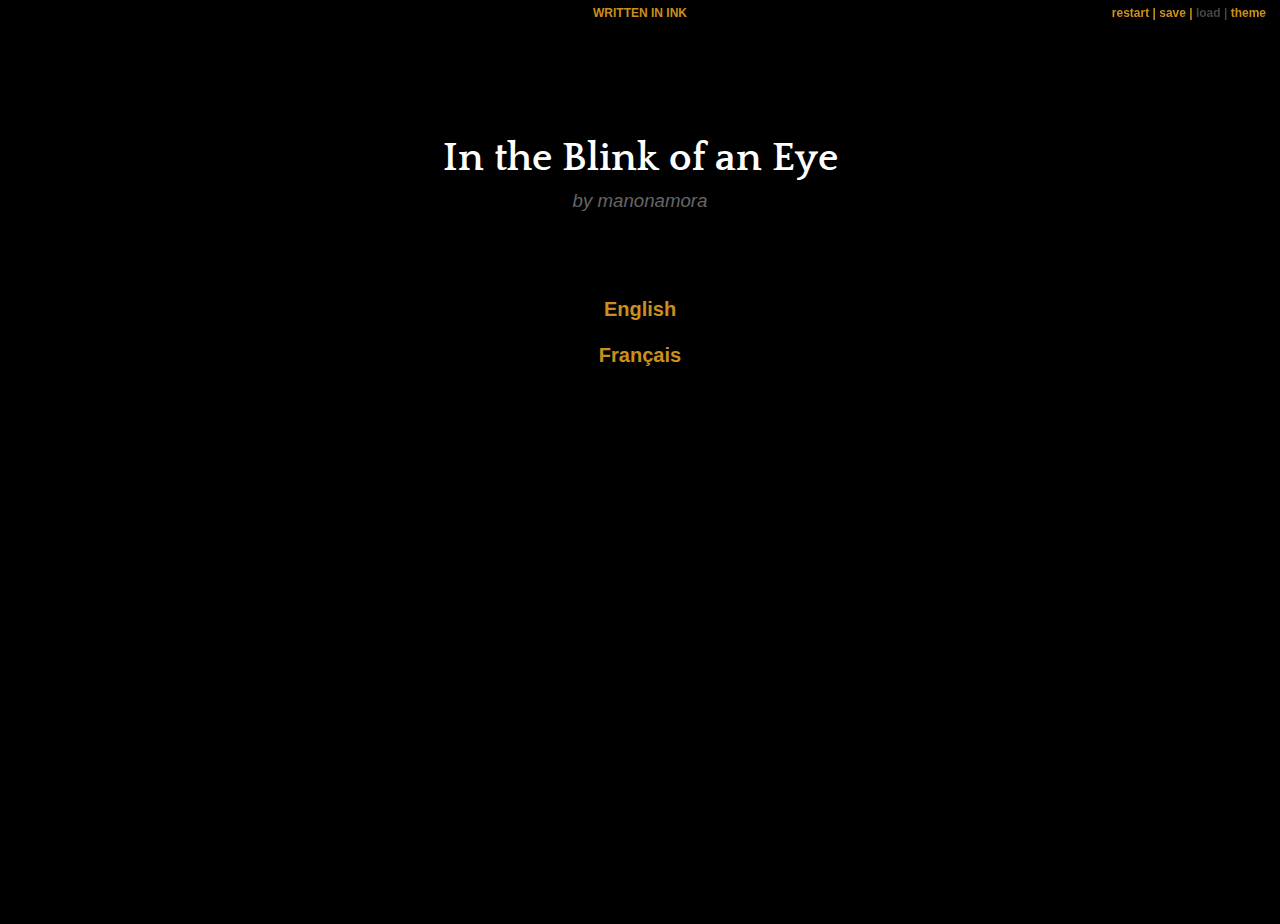
<file: In-the-Blink-of-an-Eye/index.html>
﻿<!doctype html>
<html lang="en">
<head>
    <meta charset="utf-8">

    <title>In the Blink of an Eye</title>

    <meta name="viewport" content="width=device-width, initial-scale=1.0">

    <link rel="stylesheet" href="style.css">

</head>

<body>

    <div class="outerContainer">
        <h3 class="written-in-ink"><a href="https://www.inklestudios.com/ink">WRITTEN IN INK</a></h3>

        <div id="controls" class="buttons">
          <a id="rewind" title="Restart story from beginning">restart</a>
          <a id="save" title="Save progress">save</a>
          <a id="reload" title="Reload from save point">load</a>
          <a id="theme-switch" title="Switch theme">theme</a>
        </div>

        <div id="story" class="container">
            <div class="header">
                <h1>In the Blink of an Eye</h1>
                <h2 class="byline"></h2>
            </div>
        </div>
    </div>

    <script src="ink.js"></script>
    <script src="In the Blink of an Eye.js"></script>
    <script src="main.js"></script>
</body>
</html>
</file>
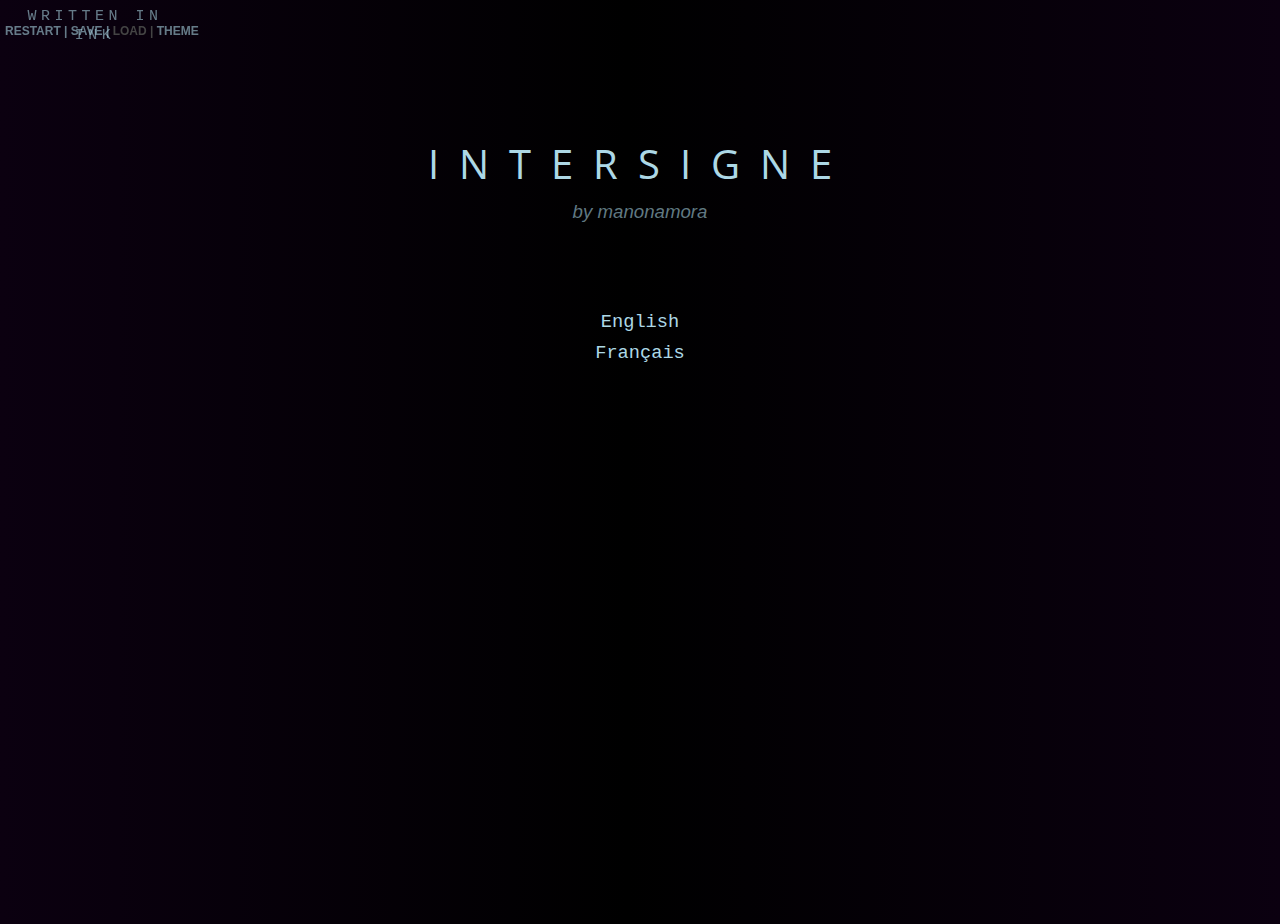
<file: Intersigne/index.html>
﻿<!doctype html>
<html lang="en">
<head>
    <meta charset="utf-8">

    <title>Intersigne</title>

    <meta name="viewport" content="width=device-width, initial-scale=1.0">

    <link rel="stylesheet" href="style.css">

</head>

<body>

    <div class="outerContainer">
        <h3 class="written-in-ink"><a href="https://www.inklestudios.com/ink">WRITTEN IN INK</a></h3>

        <div id="controls" class="buttons">
          <a id="rewind" title="Restart story from beginning">restart</a>
          <a id="save" title="Save progress">save</a>
          <a id="reload" title="Reload from save point">load</a>
          <a id="theme-switch" title="Switch theme">theme</a>
        </div>

        <div id="story" class="container">
            <div class="header">
                <h1>Intersigne</h1>
                <h2 class="byline"></h2>
            </div>
        </div>
    </div>

    <script src="ink.js"></script>
    <script src="intersigne.js"></script>
    <script src="main.js"></script>
</body>
</html>
</file>
<file: In-the-Blink-of-an-Eye/style.css>
@import url('https://fonts.googleapis.com/css?family=Open+Sans:300,700|Quattrocento:700');

body {
    font-family: 'Open Sans', sans-serif;
    font-weight: lighter;
    background: white;
    overflow: hidden;
}

body.switched {
    transition: color 0.6s, background-color 0.6s;
}

h1,
h2 {
    text-align: center;
    font-family: "Quattrocento", Georgia, 'Times New Roman', Times, serif;
    margin: 0;
    padding: 0;
}

h1 {
    font-size: 30pt;
    margin-bottom: 10px;
}

h2 {
    font-size: 14pt;
    font-style: italic;
    font-family: sans-serif;
    font-weight: lighter;
    color: #BBB;
}

.header {
    padding-top: 3em;
    padding-bottom: 3em;
}

/*
  Built-in class:
    # author: Name
*/
.byline {
    font-style: italic;
}

.written-in-ink {
    z-index: 3;
    font-size: 9pt;
    font-family: sans-serif;
    text-align: center;
    font-weight: 700;
    position: fixed;
    display: block;
    width: 100%;
    background: white;
    transition: color 0.6s, background 0.6s;
    margin: 0;
    padding-top: 6px;
    padding-bottom: 6px;
    height: 14px;
    top: 0;
}

/* 
  Enables <iframe> support work on itch.io when using mobile iOS
*/
.outerContainer {
    position: absolute;
    display: block;
    margin: 0;
    padding: 0;
    -webkit-overflow-scrolling: touch;
    overflow: scroll;
    overflow-x: hidden;
    height: 100%;
    width: 100%;
    top: 0;
    left: 0;
    margin-top: 24px;
    background-size: cover;
    background-repeat: no-repeat;
}

@media screen and (max-width: 980px) {
    .outerContainer {
        margin-top: 44px;
        background-size: cover;
        background-repeat: no-repeat;
    }
}

.container {
    display: block;
    max-width: 600px;
    margin: 0 auto;
    padding: 20px;
    padding-top: 4em;
    background: white;
}

.switched .container {
    transition: background-color 0.6s;
}

p {
    font-size: 13pt;
    color: #888;
    line-height: 1.7em;
    font-weight: lighter;
}

a {
    font-weight: 700;
    color: #b97c2c;
    font-family: sans-serif;
    transition: color 0.6s;
    text-decoration: none;
}

a:hover {
    color: black;
    transition: color 0.1s;
}

strong {
    color: black;
    font-weight: bold;
}

img {
    display: block;
    margin: 0 auto;
    max-width: 100%;
}

.container .hide {
    opacity: 0.0;
}

.container .invisible {
    display: none;
}

.container>* {
    opacity: 1.0;
    transition: opacity 1.0s;
}

/*
  Class applied to all choices
  (Will always appear inside <p> element by default.)
*/
.choice {
    text-align: center;
    line-height: 1.7em;
}

/* 
  Class applied to first choice
*/
:not(.choice)+.choice {
    padding-top: 1em;
}

/*
  Class applied to choice links
*/
.choice a {
    font-size: 15pt;
}

/* 
  Built-in class:
    The End # CLASS: end
*/
.end {
    text-align: center;
    font-weight: bold;
    color: black;
    padding-top: 20px;
    padding-bottom: 20px;
}

#controls {
    z-index: 4;
    font-size: 9pt;
    text-align: center;
    padding-bottom: 6px;
    position: fixed;
    right: 14px;
    top: 4px;
    user-select: none;
    background: white;
    transition: color 0.6s, background 0.6s;
}

#controls [disabled] {
    color: #ccc;
}

#controls>*:not(:last-child):after {
    content: " | ";
}

@media screen and (max-width: 980px) {
    #controls {
        z-index: 2;
        padding-top: 24px;
        top: 0;
        left: 0;
        right: 0;
    }
}

/* 
  Dark Theme (Added in Inky 0.10.0)
    # theme: dark
*/

body.dark {
    background: black;
    color: white;
}

.dark h2 {
    color: #666;
}

.dark .container {
    background: black;
}

.dark .written-in-ink {
    background: black;
}

.dark a {
    color: #cc8f1a;
    transition: color 0.6s;
}

.dark a:hover {
    color: white;
}

.dark strong {
    color: white;
}

.dark #controls [disabled] {
    color: #444;
}

.dark .end {
    color: white;
}

.dark #controls {
    background: black;
}
</file>
<file: Intersigne/style.css>
@import url('https://fonts.googleapis.com/css?family=Open+Sans:300,700|Quattrocento:700');

body {
    font-family: 'Open Sans', sans-serif;
    font-weight: lighter;
    background: linear-gradient(to right, #ffc7c7 0%, rgb(255, 255, 255) 49%, #ffc7c7 100%);
    overflow: hidden;
}

body.switched {
    transition: color 0.6s, background-color 0.6s;
}

h1,
h2 {
    text-align: center;
    font-family: "Quattrocento", Georgia, 'Times New Roman', Times, serif;
    margin: 0;
    padding: 0;
}

h1 {
    font-size: 30pt;
    margin-bottom: 10px;
}

h2 {
    font-size: 14pt;
    font-style: italic;
    font-family: sans-serif;
    font-weight: lighter;
    color: #460000;
}

.header {
    padding-top: 3em;
    padding-bottom: 3em;
}
.header h1 {
    text-transform: uppercase;
    letter-spacing: 0.5em;
    font-family: 'Open Sans', sans-serif;
    font-weight: normal;
    color: #3a0000;
}

/*
  Built-in class:
    # author: Name
*/
.byline {
    font-style: italic;
}

.written-in-ink {
    z-index: 3;
    font-size: 15px;
    letter-spacing: 0.3em;
    font-family: sans-serif;
    text-align: center;
    font-weight: 700;
    position: fixed;
    display: block;
    width: 180px;
    transition: color 0.6s, background 0.6s;
    margin: 0;
    padding-top: 6px;
    padding-bottom: 6px;
    height: 14px;
    top: 0;
    left: 5px;
}

.written-in-ink a {
    font-family: monospace;
    font-weight: normal;
    color: #3a0000;
}
/* 
  Enables <iframe> support work on itch.io when using mobile iOS
*/
.outerContainer {
    position: absolute;
    display: block;
    margin: 0;
    padding: 0;
    -webkit-overflow-scrolling: touch;
    overflow: scroll;
    overflow-x: hidden;
    height: 100%;
    width: 100%;
    top: 0;
    left: 0;
    margin-top: 24px;
    background-size: cover;
    background-repeat: no-repeat;
    scrollbar-color: transparent transparent;
}

::-webkit-scrollbar {
    display: none
}



.container {
    display: block;
    max-width: 600px;
    margin: 0 auto;
    padding: 20px;
    padding-top: 4em;
}

.switched .container {
    transition: background-color 0.6s;
}

p {
    font-size: 13pt;
    color: #222;
    line-height: 1.7em;
    font-weight: lighter;
}

a {
    font-weight: 700;
    color: #460000;
    font-family: sans-serif;
    transition: color 0.6s;
    text-decoration: none;
}

a:hover {
    color: black;
    transition: color 0.1s;
}

strong {
    color: black;
    font-weight: bold;
}

hr {
    color: #460000;
}

.container .hide {
    opacity: 0.0;
}

.container .invisible {
    display: none;
}

.container>* {
    opacity: 1.0;
    transition: opacity 1.0s;
}

/*
  Class applied to all choices
  (Will always appear inside <p> element by default.)
*/
.choice {
    text-align: center;
    line-height: 1.7em;
    margin: 0;
}

/* 
  Class applied to first choice
*/
:not(.choice)+.choice {
    padding-top: 1em;
}

/*
  Class applied to choice links
*/
.choice a {
    font-size: 14pt;
    font-weight: normal;
    font-family: monospace;
}

/* 
  Built-in class:
    The End # CLASS: end
*/
.end {
    text-align: center;
    font-weight: bold;
    color: black;
    padding-top: 20px;
    padding-bottom: 20px;
}

#controls {
    z-index: 4;
    font-size: 9pt;
    text-align: center;
    text-transform: uppercase;
    padding-bottom: 6px;
    position: fixed;
    left: 5px;
    top: 22px;
    user-select: none;
    transition: color 0.6s, background 0.6s;
    cursor: pointer;
}
#controls a {
    color: #3a0000;
}

#controls [disabled] {
    color: #ccc;
}

#controls>*:not(:last-child):after {
    content: " | ";
}

/* 
  Dark Theme (Added in Inky 0.10.0)
    # theme: dark
*/

body.dark {
    background: linear-gradient(to right, #0b0010 0%, rgb(0, 0, 0) 49%, #0b0010 100%);
    color: white;
}

.dark p {
    color: #BBB;
}

.dark h1 {
    color: lightblue;
}
.dark h2 {
    color: #add8e691;
}

.dark a {
    color: lightblue;
    transition: color 0.6s;
}

.dark a:hover {
    color: white;
}

.dark strong {
    color: #bbb;
}

.dark .written-in-ink a {
    color: #add8e691;
}
.dark .written-in-ink a:hover {
    color: wheat;
}

.dark #controls a {
    color: #add8e691;
}
.dark #controls a:hover {
    color: wheat;
}

.dark #controls [disabled] {
    color: #444;
}

.dark .end {
    color: white;
}

.dark hr {
    color: lightblue;
}

@media screen and (max-width: 500px) {
    .header h1 {
        letter-spacing: 0.1em;
    }
}

@media screen and (max-width: 980px) {
    .outerContainer {
        margin-top: 44px;
        background-size: cover;
        background-repeat: no-repeat;
    }

    #controls {
        z-index: 2;
        padding-top: 24px;
        top: 0;
        left: 0;
        right: 0;
    }

    .written-in-ink {
        width: 100%;
    }
}
</file>
